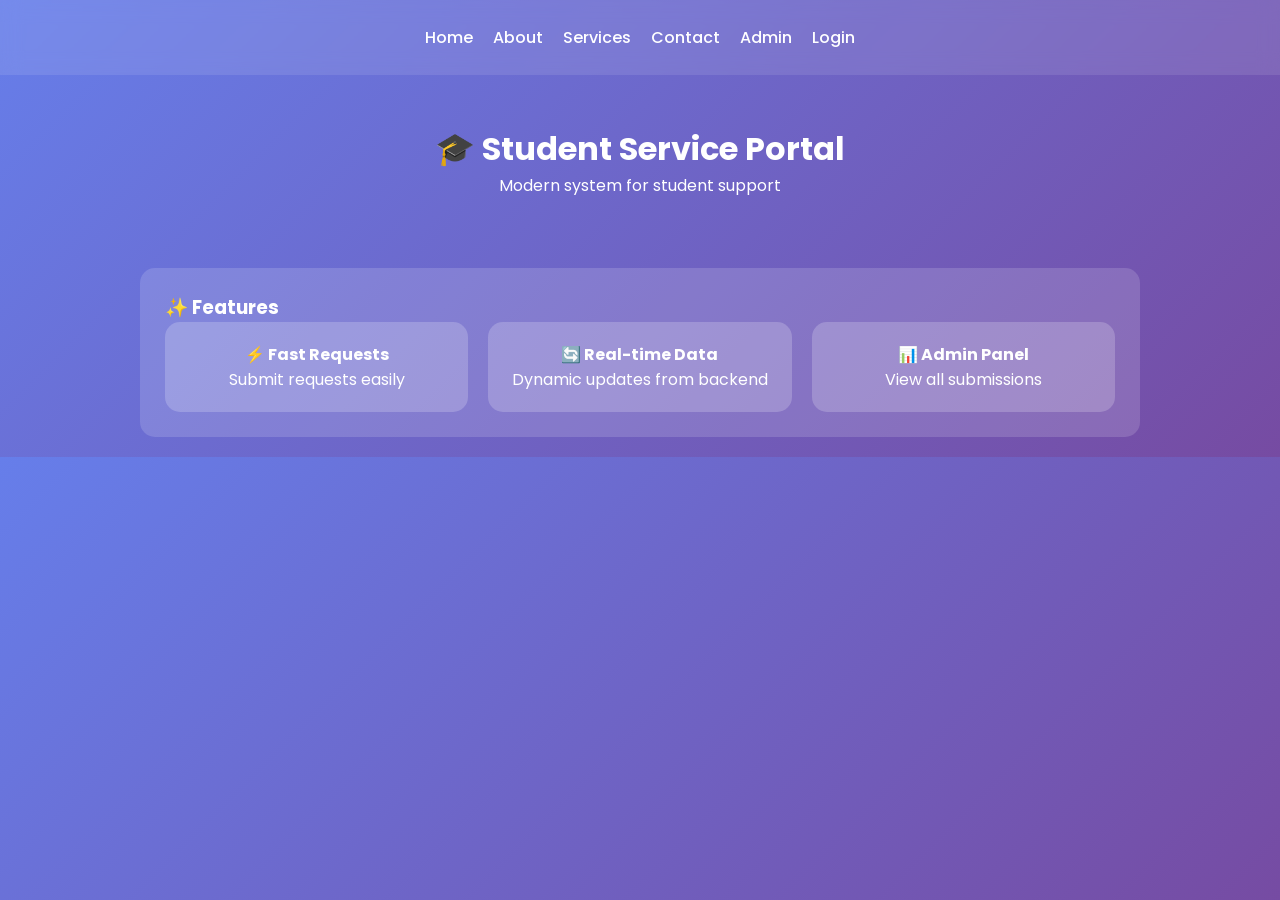
<file: frontend/index.html>
<!DOCTYPE html>
<html>
<head>
<title>Home</title>
<link rel="stylesheet" href="css/style.css">
<link href="https://fonts.googleapis.com/css2?family=Poppins&display=swap" rel="stylesheet">
</head>

<body>

<nav>
<a href="index.html">Home</a>
<a href="about.html">About</a>
<a href="services.html">Services</a>
<a href="contact.html">Contact</a>
<a href="admin.html">Admin</a>
<a href="login.html">Login</a>
</nav>

<div class="hero">
<h1>🎓 Student Service Portal</h1>
<p>Modern system for student support</p>
</div>

<div class="card">
<h3>✨ Features</h3>
<div class="grid">
<div class="service-card">
<h4>⚡ Fast Requests</h4>
<p>Submit requests easily</p>
</div>
<div class="service-card">
<h4>🔄 Real-time Data</h4>
<p>Dynamic updates from backend</p>
</div>
<div class="service-card">
<h4>📊 Admin Panel</h4>
<p>View all submissions</p>
</div>
</div>
</div>

</body>
</html>
</file>
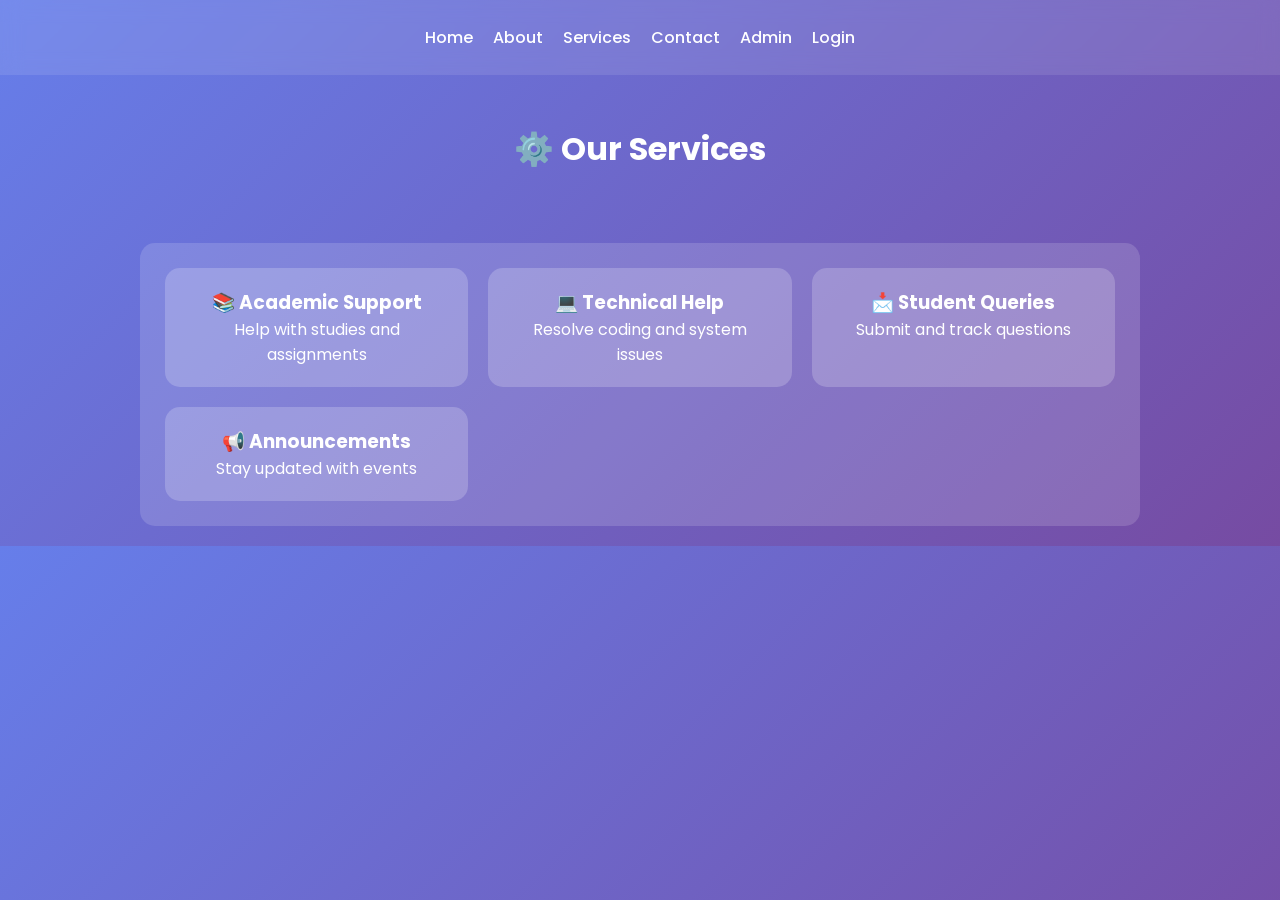
<file: frontend/services.html>
<!DOCTYPE html>
<html>
<head>
<title>Services</title>
<link rel="stylesheet" href="css/style.css">
<link href="https://fonts.googleapis.com/css2?family=Poppins&display=swap" rel="stylesheet">
</head>

<body>

<nav>
<a href="index.html">Home</a>
<a href="about.html">About</a>
<a href="services.html">Services</a>
<a href="contact.html">Contact</a>
<a href="admin.html">Admin</a>
<a href="login.html">Login</a>
</nav>

<div class="hero">
<h1>⚙️ Our Services</h1>
</div>

<div class="card">
<div class="grid">

<div class="service-card">
<h3>📚 Academic Support</h3>
<p>Help with studies and assignments</p>
</div>

<div class="service-card">
<h3>💻 Technical Help</h3>
<p>Resolve coding and system issues</p>
</div>

<div class="service-card">
<h3>📩 Student Queries</h3>
<p>Submit and track questions</p>
</div>

<div class="service-card">
<h3>📢 Announcements</h3>
<p>Stay updated with events</p>
</div>

</div>
</div>

</body>
</html>
</file>
<file: frontend/css/style.css>
* {
  margin: 0;
  padding: 0;
  box-sizing: border-box;
}

body {
  font-family: 'Poppins', sans-serif;
  background: linear-gradient(135deg, #667eea, #764ba2);
  color: #fff;
}

/* NAVBAR */
nav {
  display: flex;
  justify-content: center;
  flex-wrap: wrap;
  padding: 15px;
  background: rgba(255,255,255,0.1);
  backdrop-filter: blur(10px);
}

nav a {
  color: white;
  margin: 10px;
  text-decoration: none;
  font-weight: 500;
}

/* HERO */
.hero {
  text-align: center;
  padding: 50px 20px;
}

/* CARD */
.card {
  background: rgba(255,255,255,0.15);
  padding: 25px;
  margin: 20px auto;
  border-radius: 15px;
  max-width: 1000px;
}

/* GRID */
.grid {
  display: grid;
  grid-template-columns: repeat(auto-fit, minmax(250px, 1fr));
  gap: 20px;
}

/* SERVICE CARD */
.service-card {
  background: rgba(255,255,255,0.2);
  padding: 20px;
  border-radius: 15px;
  text-align: center;
  transition: 0.3s;
}

.service-card:hover {
  transform: translateY(-5px);
}

/* FORM */
input, textarea {
  width: 100%;
  padding: 12px;
  margin: 10px 0;
  border-radius: 10px;
  border: none;
}

button {
  padding: 12px;
  border: none;
  border-radius: 10px;
  background: #ff7eb3;
  color: white;
  cursor: pointer;
}

button:hover {
  background: #ff4f9a;
}

/* ADMIN */
.data-card {
  background: rgba(255,255,255,0.2);
  padding: 15px;
  margin: 10px 0;
  border-radius: 10px;
}

/* MOBILE */
@media(max-width:600px){
  nav {
    flex-direction: column;
    align-items: center;
  }
}
</file>
